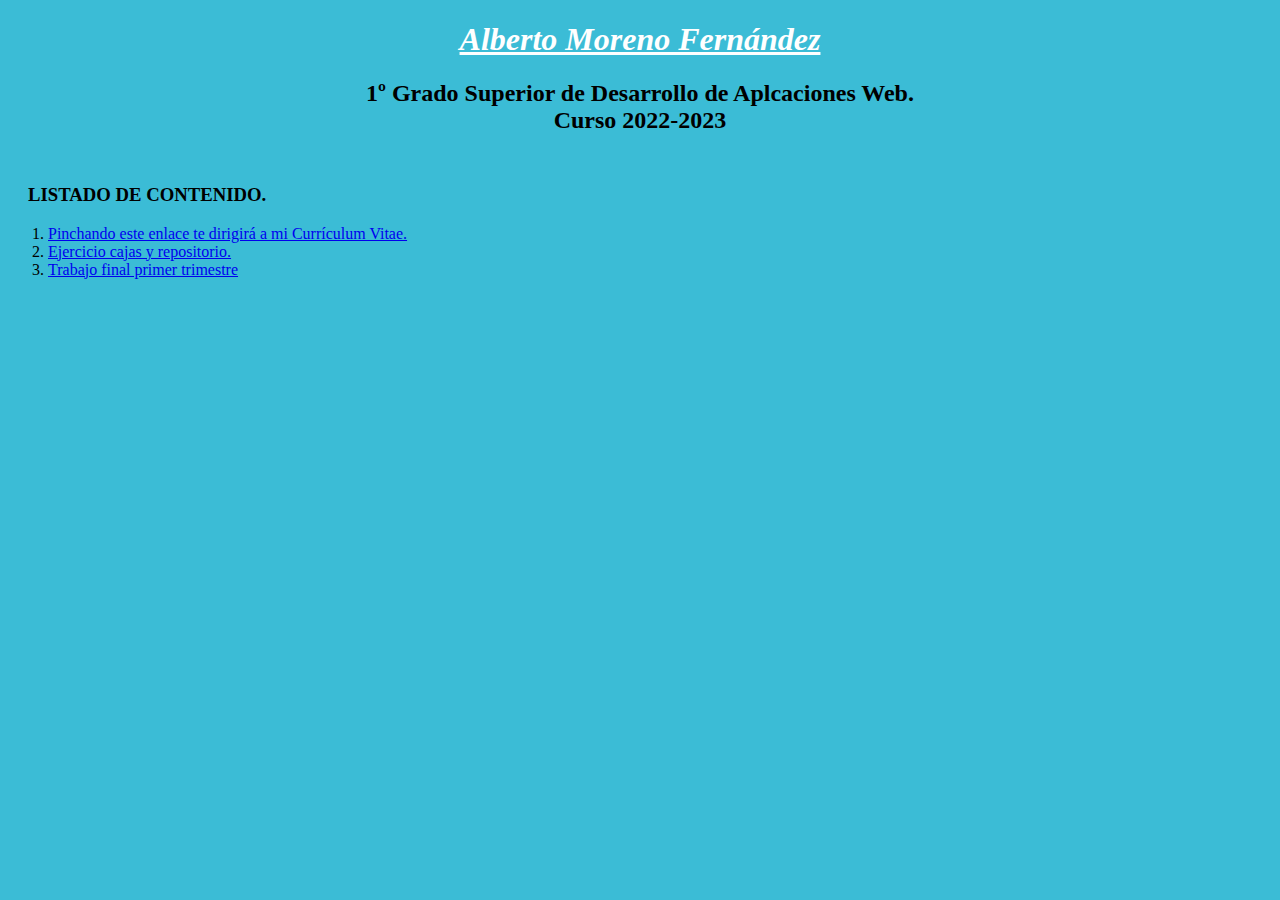
<file: index.html>
<!DOCTYPE html>
<html lang="es">

<head>
    <meta charset="UTF-8">
    <meta http-equiv="X-UA-Compatible" content="IE=edge">
    <meta name="viewport" content="width=device-width, initial-scale=1.0">
    <title>Índice</title>

</head>
<style>
    * {
        background-color: #3bbcd6;

    }

    h1,
    h2 {
        text-align: center;
    }

    h3 {
        margin-top: 50px;
        text-emphasis: inherit;
        padding-left: 20px;
    }

    p {
        font-size: large;
    }
</style>

<body>

    <h1 style="color: white" ; style="font-style: italic" ; style="font-family:Arial, Helvetica, sans-serif" ;>
        <i><u>Alberto
                Moreno Fernández</u></i></h1>
    <h2>1º Grado Superior de Desarrollo de Aplcaciones Web.<br>
        Curso 2022-2023</h2>
    <h3>LISTADO DE CONTENIDO.</h3>
    <p>
    <ol>
        <li><a href="CV Web.html" target="_blank">
                Pinchando este enlace te dirigirá a mi Currículum Vitae.</a></li>
        <li><a href="Cajas y repositorio.html">Ejercicio cajas y repositorio.</a></li>
        <li><a
                href="https://github.com/AlbertoMorenoFdez/publico/blob/main/Trabajo%20fin%20primer%20trimestre/pagina%201.html">Trabajo
                final primer trimestre</a></li>
    </ol>
    </p>



</body>

</html>
</file>
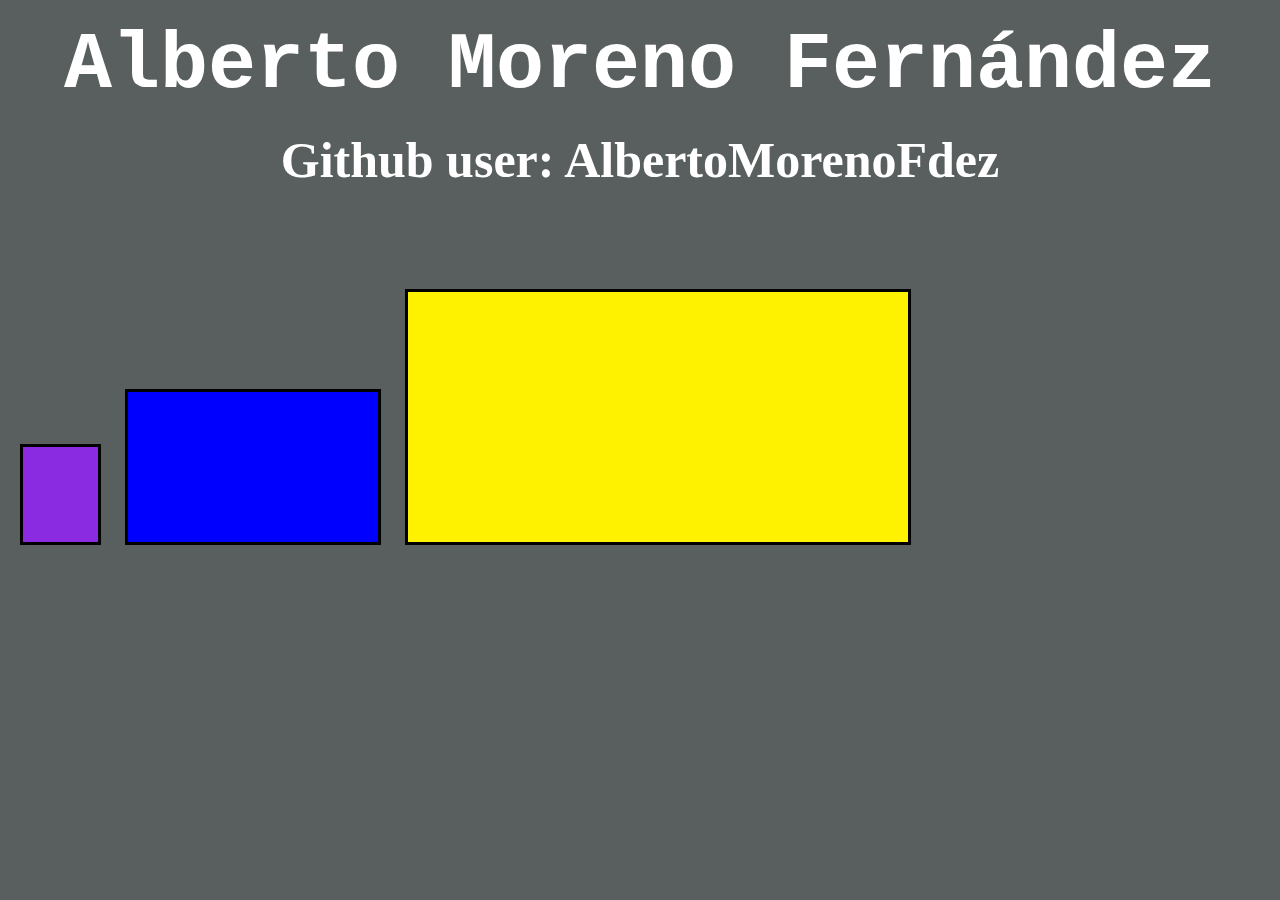
<file: Cajas alineadas bajo.html>
<!DOCTYPE html>
<html lang="es">

<head>
    <meta charset="UTF-8">
    <meta http-equiv="X-UA-Compatible" content="IE=edge">
    <meta name="viewport" content="width=device-width, initial-scale=1.0">
    <title>Cajas y repositorio alineadas bajo</title>

</head>
<style>
    * {
        padding: 0%;
        margin: 0%;
        background-color: rgb(89, 95, 95);
    }

    h1 {
        color: white;
        text-align: center;
        font-family: 'Courier New', Courier, monospace;
        font-size: 80px;
        margin-top: 20px;

    }

    h2 {
        color: white;
        text-align: center;
        font-family: Courier 'Courier New', Courier, monospace;
        font-size: 50px;
        margin-top: 20px;

    }

    #caja1 {
        border: 3px solid black;
        background-color: blue;
        width: 250px;
        height: 150px;
        display: inline-flex;
        margin-top: 100px;
        margin-left: 20px;
    }

    #caja2 {
        border: 3px solid black;
        background-color: blueviolet;
        width: 75px;
        height: 95px;
        display: inline-flex;
        margin-left: 20px;
    }

    #caja3 {
        border: 3px solid black;
        background-color: rgb(255, 242, 00);
        width: 500px;
        height: 250px;
        display: inline-flex;
        margin-top: 100px;
        margin-left: 20px;
    }
</style>

<body>
    <h1>
        Alberto Moreno Fernández
    </h1>
    <h2>
        Github user: AlbertoMorenoFdez
    </h2>

    <div id="caja2"></div>
    <div id="caja1"></div>

    <div id="caja3"></div>

</body>

</html>
</file>
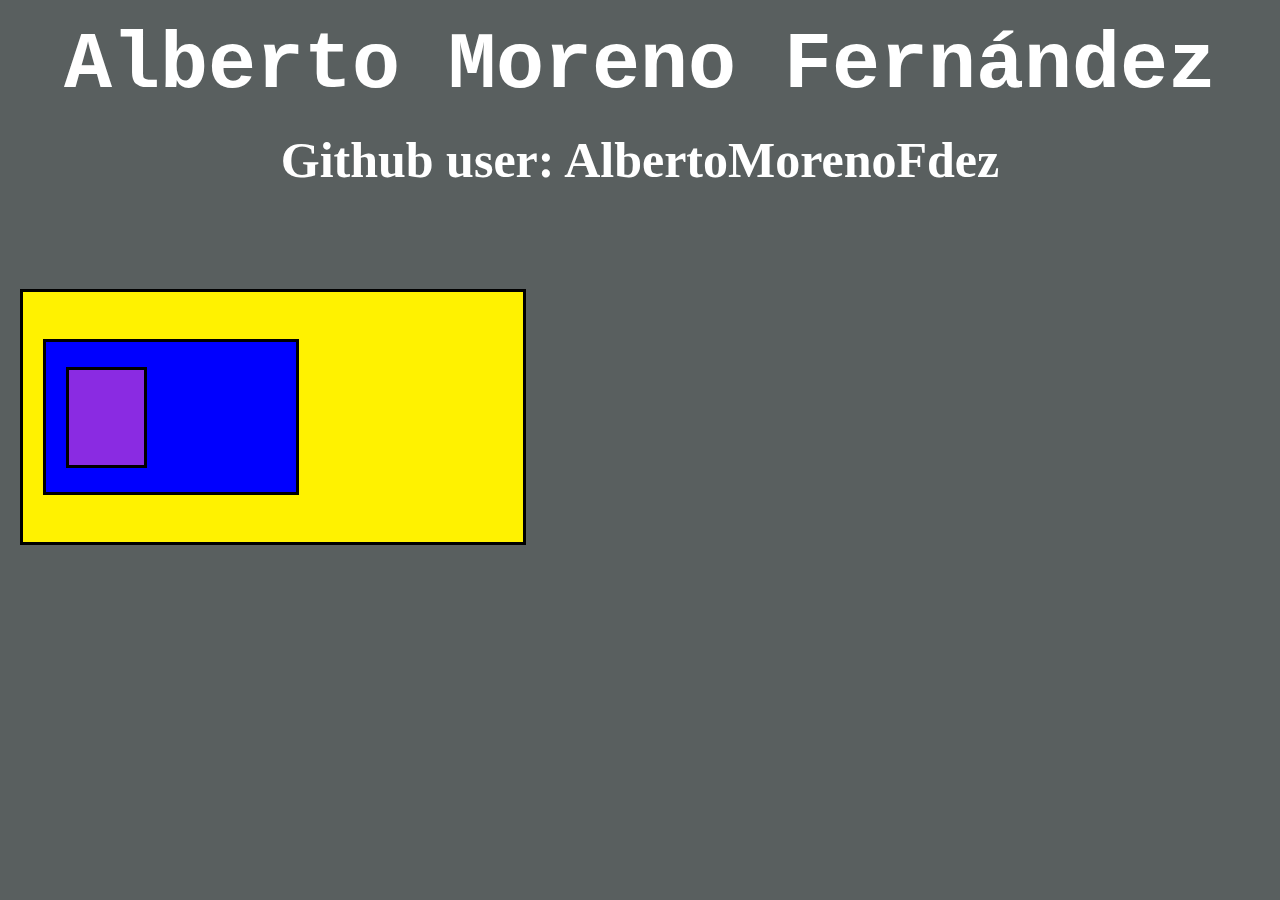
<file: Cajas alineadas dentro.html>
<!DOCTYPE html>
<html lang="es">

<head>
    <meta charset="UTF-8">
    <meta http-equiv="X-UA-Compatible" content="IE=edge">
    <meta name="viewport" content="width=device-width, initial-scale=1.0">
    <title>Cajas alineadas dentro</title>
</head>

<style>
    * {
        padding: 0%;
        margin: 0%;
        background-color: rgb(89, 95, 95);
    }

    h1 {
        color: white;
        text-align: center;
        font-family: 'Courier New', Courier, monospace;
        font-size: 80px;
        margin-top: 20px;

    }

    h2 {
        color: white;
        text-align: center;
        font-family: Courier 'Courier New', Courier, monospace;
        font-size: 50px;
        margin-top: 20px;

    }

    #caja1 {
        border: 3px solid black;
        background-color: blue;
        width: 250px;
        height: 150px;
        margin-left: 20px;
        display: flex;
        align-items: center;


    }

    #caja2 {
        border: 3px solid black;
        background-color: blueviolet;
        width: 75px;
        height: 95px;
        margin-left: 20px;



    }

    #caja3 {
        border: 3px solid black;
        background-color: rgb(255, 242, 00);
        width: 500px;
        height: 250px;
        margin-left: 20px;
        margin-top: 100px;
        display: flex;
        align-items: center;


    }
</style>

<body>
    <h1>
        Alberto Moreno Fernández
    </h1>
    <h2>
        Github user: AlbertoMorenoFdez
    </h2>

    <div id="caja3">
        <div id="caja1">
            <div id="caja2"></div>
        </div>
    </div>






</body>

</html>
</file>
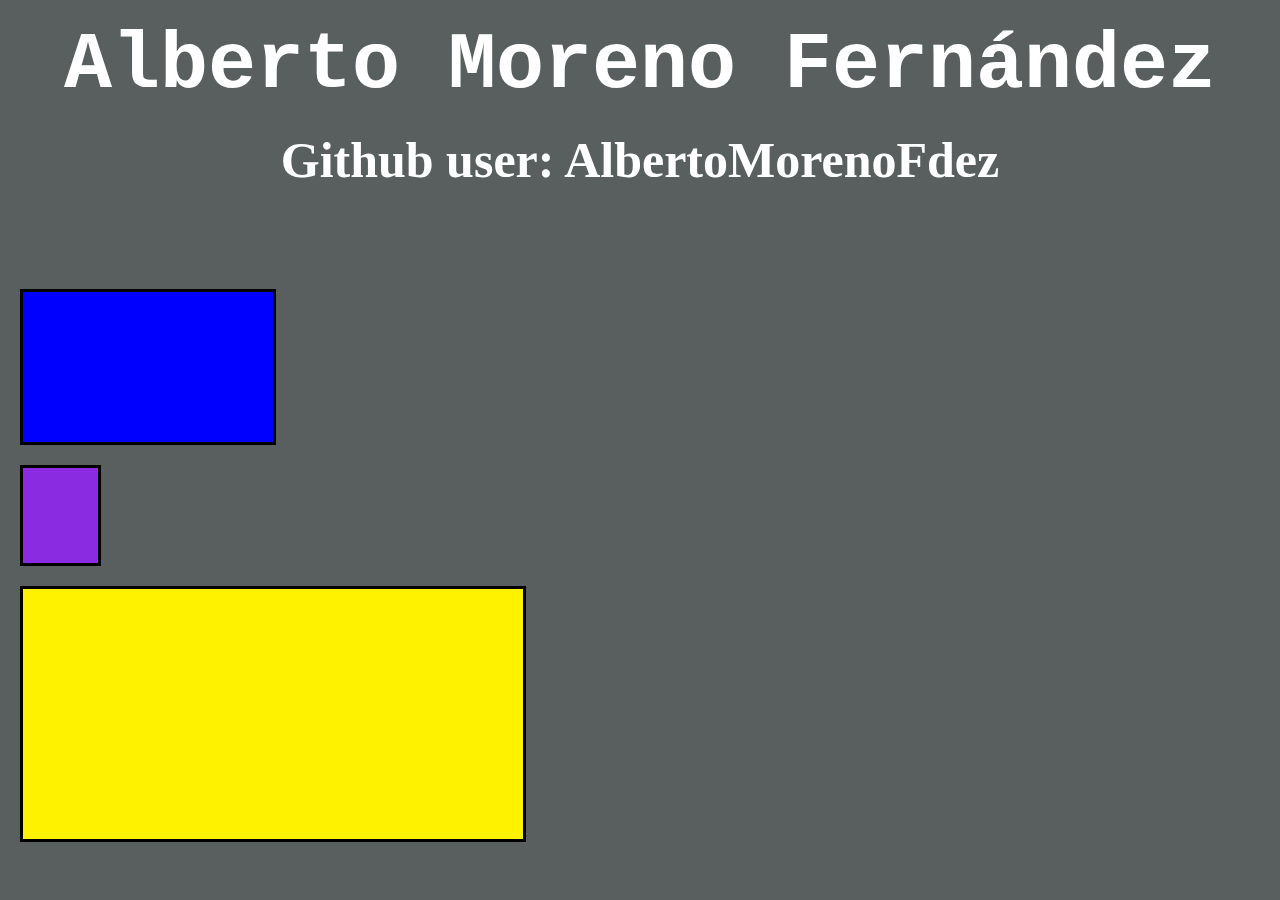
<file: Cajas alineadas izquierda.html>
<!DOCTYPE html>
<html lang="es">

<head>
    <meta charset="UTF-8">
    <meta http-equiv="X-UA-Compatible" content="IE=edge">
    <meta name="viewport" content="width=device-width, initial-scale=1.0">
    <title>Cajas alineadas izquierda</title>

</head>
<style>
    * {
        padding: 0%;
        margin: 0%;
        background-color: rgb(89, 95, 95);
    }

    h1 {
        color: white;
        text-align: center;
        font-family: 'Courier New', Courier, monospace;
        font-size: 80px;
        margin-top: 20px;

    }

    h2 {
        color: white;
        text-align: center;
        font-family: Courier 'Courier New', Courier, monospace;
        font-size: 50px;
        margin-top: 20px;

    }

    #caja1 {
        border: 3px solid black;
        background-color: blue;
        width: 250px;
        height: 150px;

        margin-top: 100px;
        margin-left: 20px;
    }

    #caja2 {
        border: 3px solid black;
        background-color: blueviolet;
        width: 75px;
        height: 95px;
margin-top: 20px;
        margin-left: 20px;
    }

    #caja3 {
        border: 3px solid black;
        background-color: rgb(255, 242, 00);
        width: 500px;
        height: 250px;

        margin-top: 20px;
        margin-left: 20px;
    }
</style>

<body>
    <h1>
        Alberto Moreno Fernández
    </h1>
    <h2>
        Github user: AlbertoMorenoFdez
    </h2>


    <div id="caja1"></div>
    <div id="caja2"></div>
    <div id="caja3"></div>

</body>

</html>
</file>
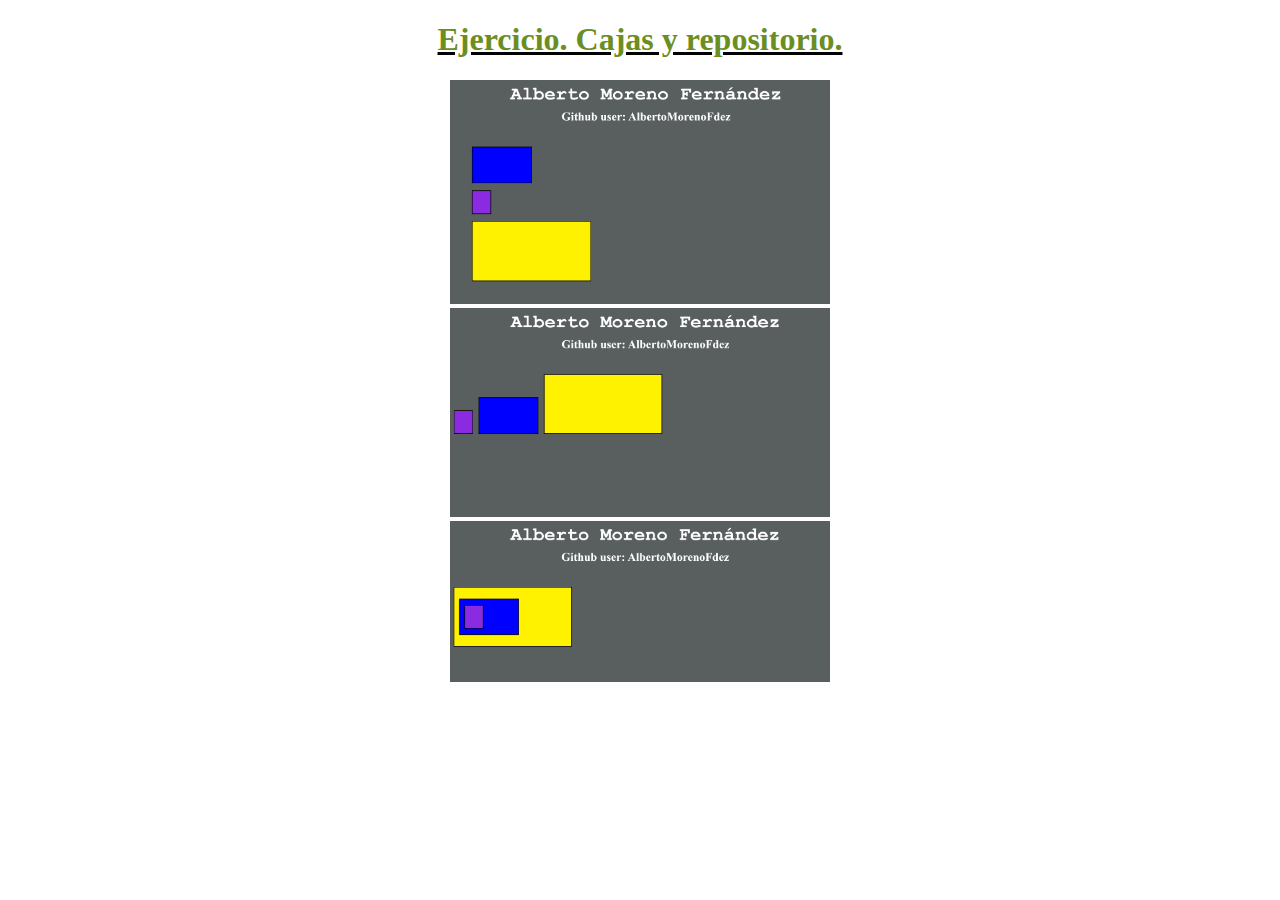
<file: Cajas y repositorio.html>
<!DOCTYPE html>
<html lang="es">

<head>
    <meta charset="UTF-8">
    <meta http-equiv="X-UA-Compatible" content="IE=edge">
    <meta name="viewport" content="width=device-width, initial-scale=1.0">
    <title>Cajas y repositorio</title>
    <style>
        p {
            display: contents;



        }

        h1 {
            text-align: center;
color: olivedrab;
text-decoration:underline;
text-decoration-line:underline;
text-decoration-color: black;
        }
    </style>
</head>
<h1>Ejercicio. Cajas y repositorio.</h1>

<body>
    <p>
        <center><img src="Cajas-paso1.jpg" width="30%" height="20%"></center>
    </p>
    <p>
        <center><img src="Cajas-paso2.jpg" width="30%" height="20%"></center>
    </p>
    <p>
        <center><img src="Cajas-paso3-centradas-inside.jpg" width="30%" height="20%"></center>
    </p>

</body>

</html>
</file>
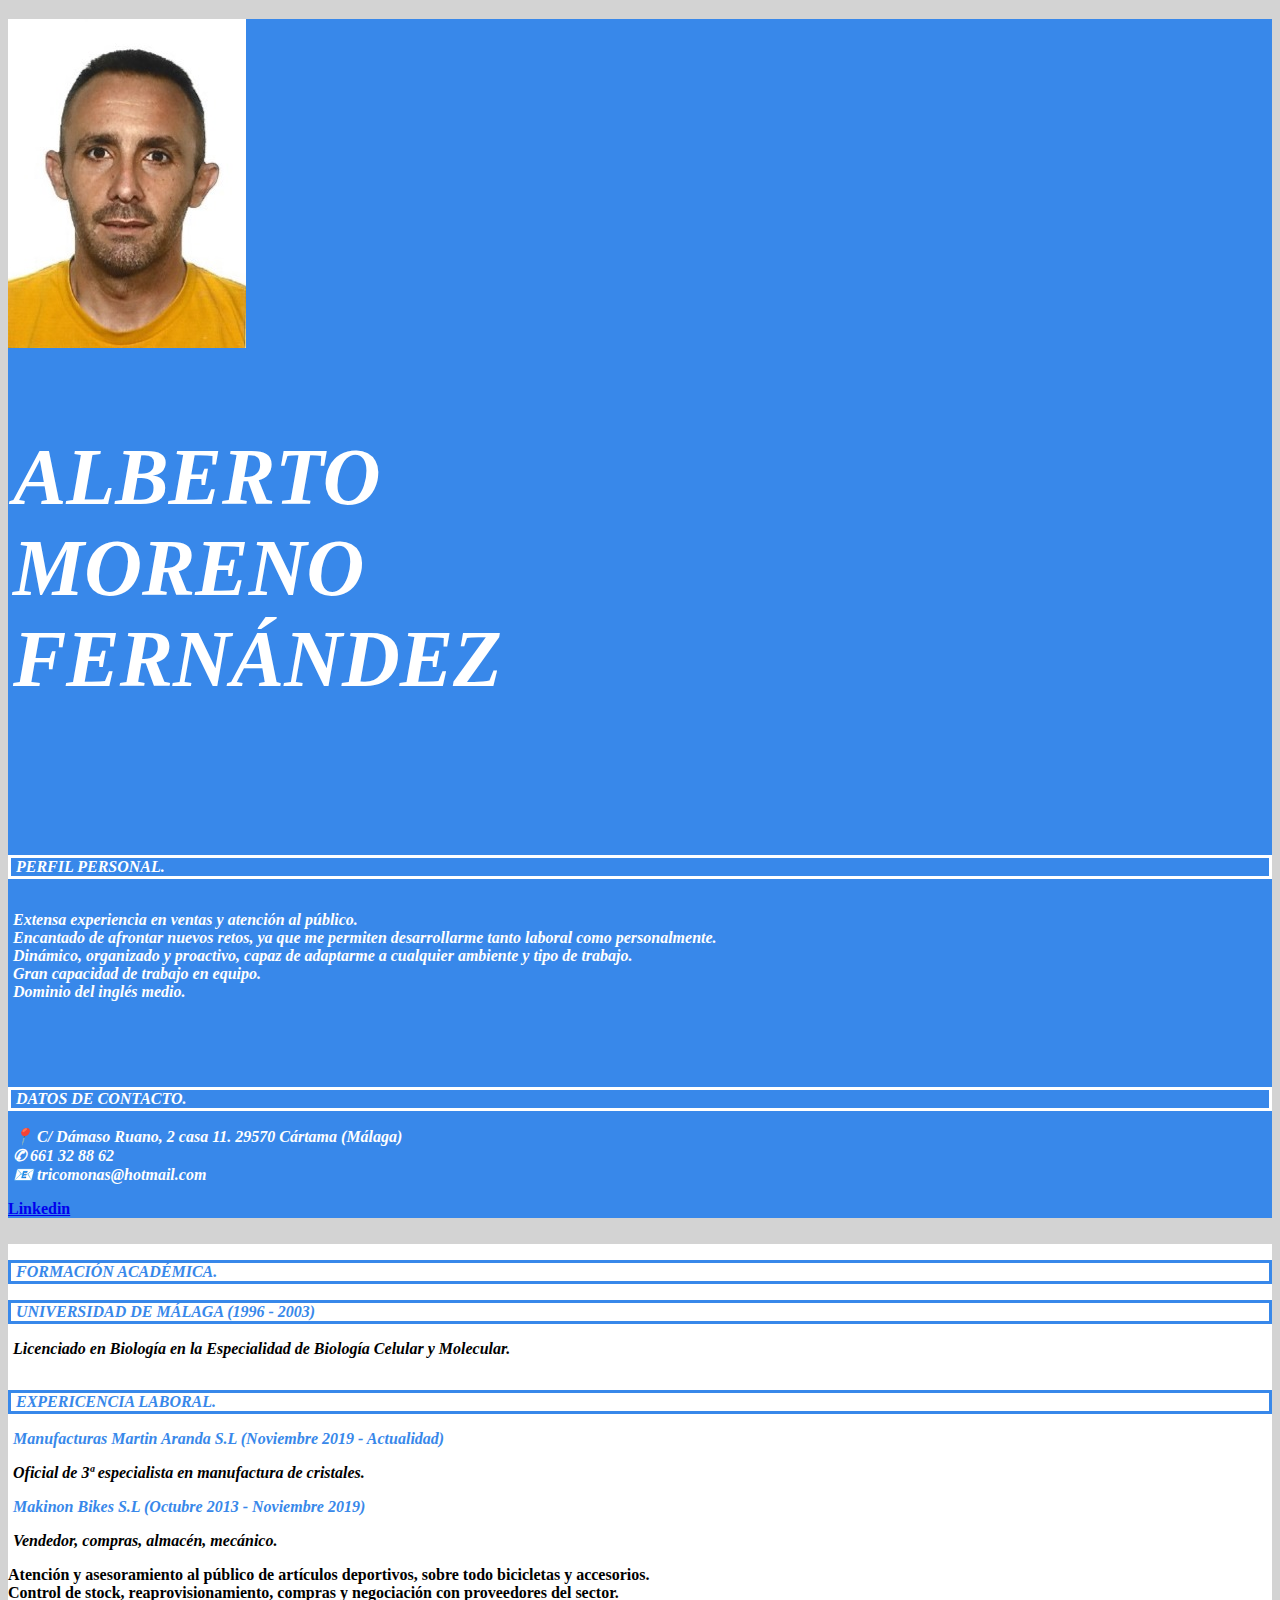
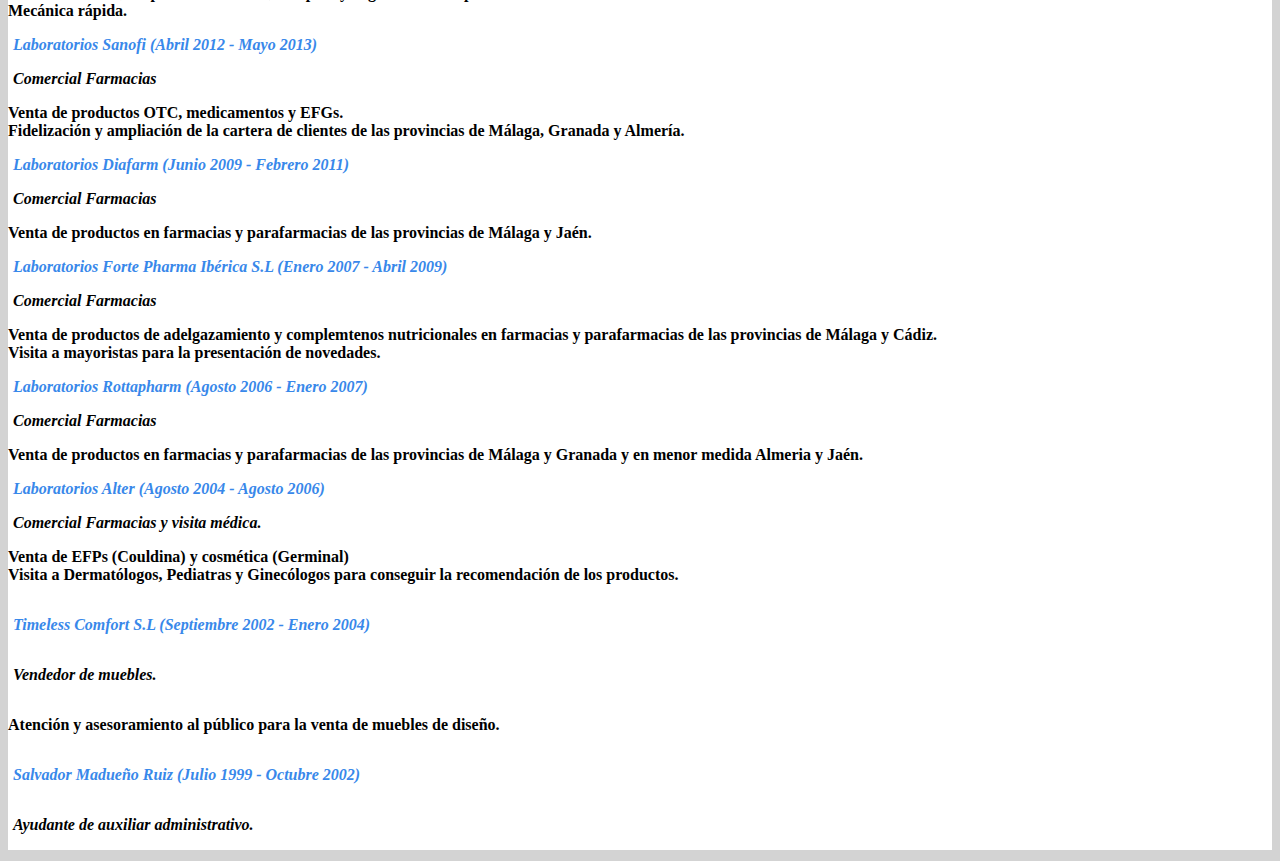
<file: CV con Flexbox.html>
<!DOCTYPE html>
<html lang="es">

<head>
    <meta charset="UTF-8">
    <meta http-equiv="X-UA-Compatible" content="IE=edge">
    <meta name="viewport" content="width=device-width, initial-scale=1.0">
    <title>C.V. FlexBox</title>

    <STYLE>
        * {
            font-size: 1em;
            text-align: start;
            box-sizing: inherit;
            font-family: Calibri;
                        padding: 0
        }

        h1 {}

        #tronco {}

        p {
            font-style: italic;
            color: white;
            padding-left: 5px;
        }

        #titulo {
            color: rgb(56, 136, 234);
            padding-left: 5px;

        }

        #centro {

            color: rgb(56, 136, 234);
        }

        #estudios {

            color: black;
        }

        #empresa {
            color: rgb(56, 136, 234);

        }

        #puesto {
            color: black
        }
        div{
            align-content: flex-start;
        }
    </STYLE>

</head>


<body style="background-color: lightgray ;">
    <div>
        <h1 style="background-color: rgb(56, 136, 234)">
            <img src="Foto.jpg">
            <div>
                <p style="font-size: 5em"> ALBERTO<br>
                    MORENO<br>
                    FERNÁNDEZ</p>
            </div>
            <BR>
            <BR>
            <BR>

            <div padding="20px">
                <p style="border: solid" style="border-color:white">PERFIL PERSONAL.</p>
            </div>

            <p id="uno" style="color:white">
                Extensa experiencia en ventas y atención al
                público.<br>
                Encantado de afrontar nuevos retos,
                ya que me permiten desarrollarme tanto laboral como
                personalmente.
                <br>
                Dinámico, organizado y proactivo, capaz de
                adaptarme a cualquier ambiente y tipo de
                trabajo.
                <br>
                Gran capacidad de trabajo en equipo.<br>
                Dominio del inglés medio.
            </p>
            <br><br><br>
            <header>
                <p style="border: solid" ; style="border-color:white">DATOS DE CONTACTO.</p>
                <p id="uno" style="color:white">
                    &#128205 C/ Dámaso Ruano, 2
                    casa 11.
                    29570 Cártama (Málaga)<br>
                    &#x2706 661 32 88 62<br>

                    &#128231 tricomonas@hotmail.com

                <footer><a href="https://www.linkedin.com/in/alberto-moreno-fern%C3%A1ndez-062b9543/">Linkedin</a>
                </footer>
                </p>
            </header>




        </h1>
    </div>
    <h1 id="tronco" style="background-color: white" ;>


        <div>

            <p id="titulo" style="border: solid">FORMACIÓN ACADÉMICA.</p>
            </section>
            <P id="centro" style="border: solid">UNIVERSIDAD DE MÁLAGA (1996 - 2003)</P>

            <P id="estudios">Licenciado en Biología en la Especialidad de Biología
                Celular y Molecular.</P>
        </div>


        <p id="titulo" style="border:solid">EXPERICENCIA LABORAL.</p>
        </section>
        <P id="empresa">Manufacturas Martin Aranda S.L (Noviembre 2019 -
            Actualidad)</P>
        <p id="puesto">Oficial de 3ª especialista en manufactura de cristales.</p>

        <p id="empresa">Makinon Bikes S.L (Octubre 2013 - Noviembre 2019)</p>

        <p id="puesto">Vendedor, compras, almacén, mecánico.</p>
        <ul>
            <li>Atención y asesoramiento al público de artículos
                deportivos, sobre todo bicicletas y accesorios.</li>
            <li>Control de stock, reaprovisionamiento, compras y
                negociación con proveedores del sector.</li>
            <li>Mecánica rápida.</li>
        </ul>

        <p id="empresa">Laboratorios Sanofi (Abril 2012 - Mayo 2013)</p>
        <p id="puesto">Comercial Farmacias</p>
        <ul>
            <li>Venta de productos OTC, medicamentos y EFGs.</li>
            <li>Fidelización y ampliación de la cartera de clientes de
                las provincias de Málaga, Granada y Almería.</li>
        </ul>
        <p id="empresa">Laboratorios Diafarm (Junio 2009 - Febrero 2011)</p>

        <p id="puesto">Comercial Farmacias</p>
        <ul>
            <li>Venta de productos en farmacias y parafarmacias de
                las provincias de Málaga y Jaén.</li>
        </ul>
        <p id="empresa">Laboratorios Forte Pharma Ibérica S.L
            (Enero 2007 - Abril 2009)</p>

        <p id="puesto">Comercial Farmacias</p>
        <ul>
            <li>Venta de productos de adelgazamiento y complemtenos
                nutricionales en farmacias y parafarmacias de las provincias de
                Málaga y Cádiz.</li>
            <li>Visita a mayoristas para la presentación de
                novedades.</li>
        </ul>
        <p id="empresa">Laboratorios Rottapharm (Agosto 2006 - Enero 2007)</p>

        <p id="puesto">Comercial Farmacias</p>
        <ul>
            <li>Venta de productos en farmacias y parafarmacias de
                las provincias de Málaga y Granada y en menor
                medida Almeria y Jaén.</li>
        </ul>
        <p id="empresa">Laboratorios Alter (Agosto 2004 - Agosto 2006)</p>

        <p id="puesto">Comercial Farmacias y visita médica.</p>
        <ul>
            <li>Venta de EFPs (Couldina) y cosmética (Germinal)</li>
            <li>Visita a Dermatólogos, Pediatras y Ginecólogos para
                conseguir la recomendación de los productos.</li>
        </ul>

        <div>
            <div >
                <p id="empresa">Timeless Comfort S.L (Septiembre 2002 - Enero 2004)</p>
            </div>

            <div>
                <p id="puesto">Vendedor de muebles.</p>
            </div>

            <div>
                <ul>
                    <li>Atención y asesoramiento al público para la venta de muebles
                        de diseño.</li>
                </ul>
            </div>
        </div>
        <div 
        >
            <div>
                <p id="empresa">Salvador Madueño Ruiz (Julio 1999 - Octubre 2002)</p>
            </div>

            <div>
                <p id="puesto">Ayudante de auxiliar administrativo.</p>
            </div>
        </div>


    </h1>



</body>


</html>
</file>
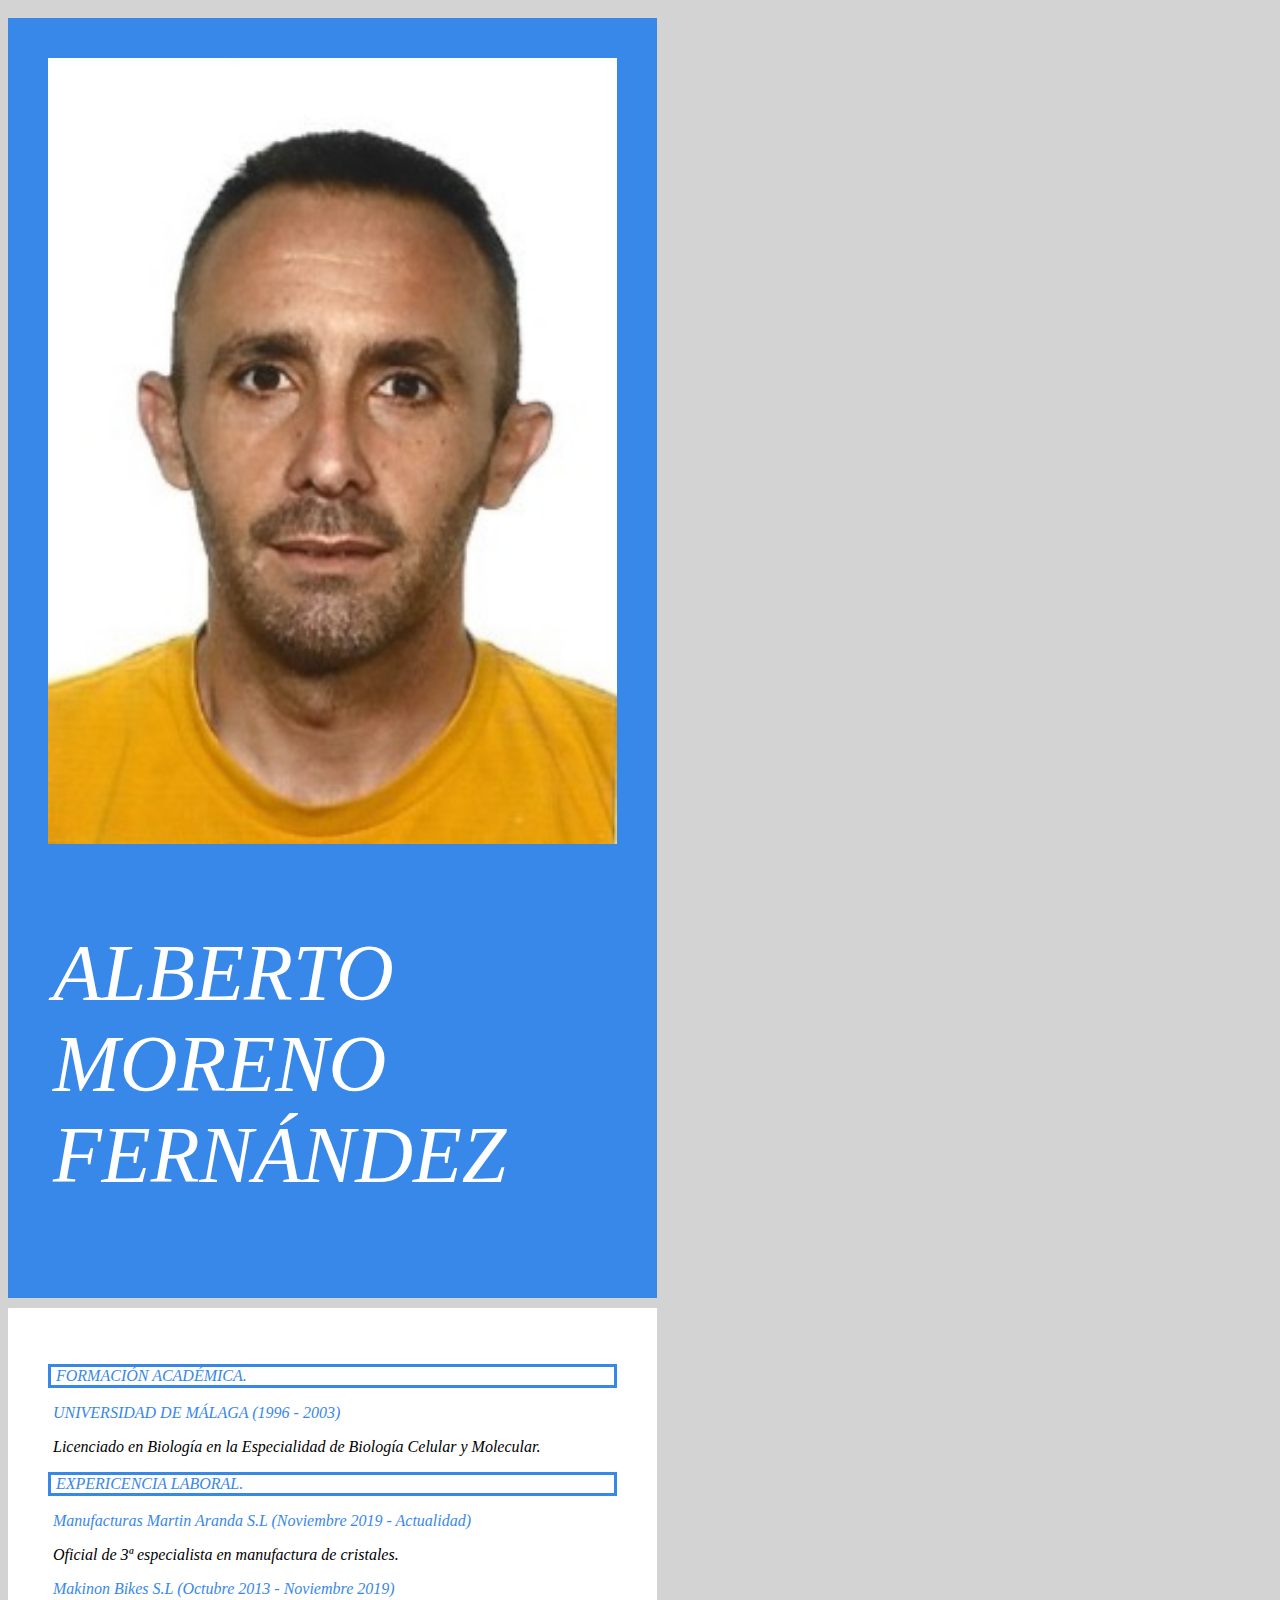
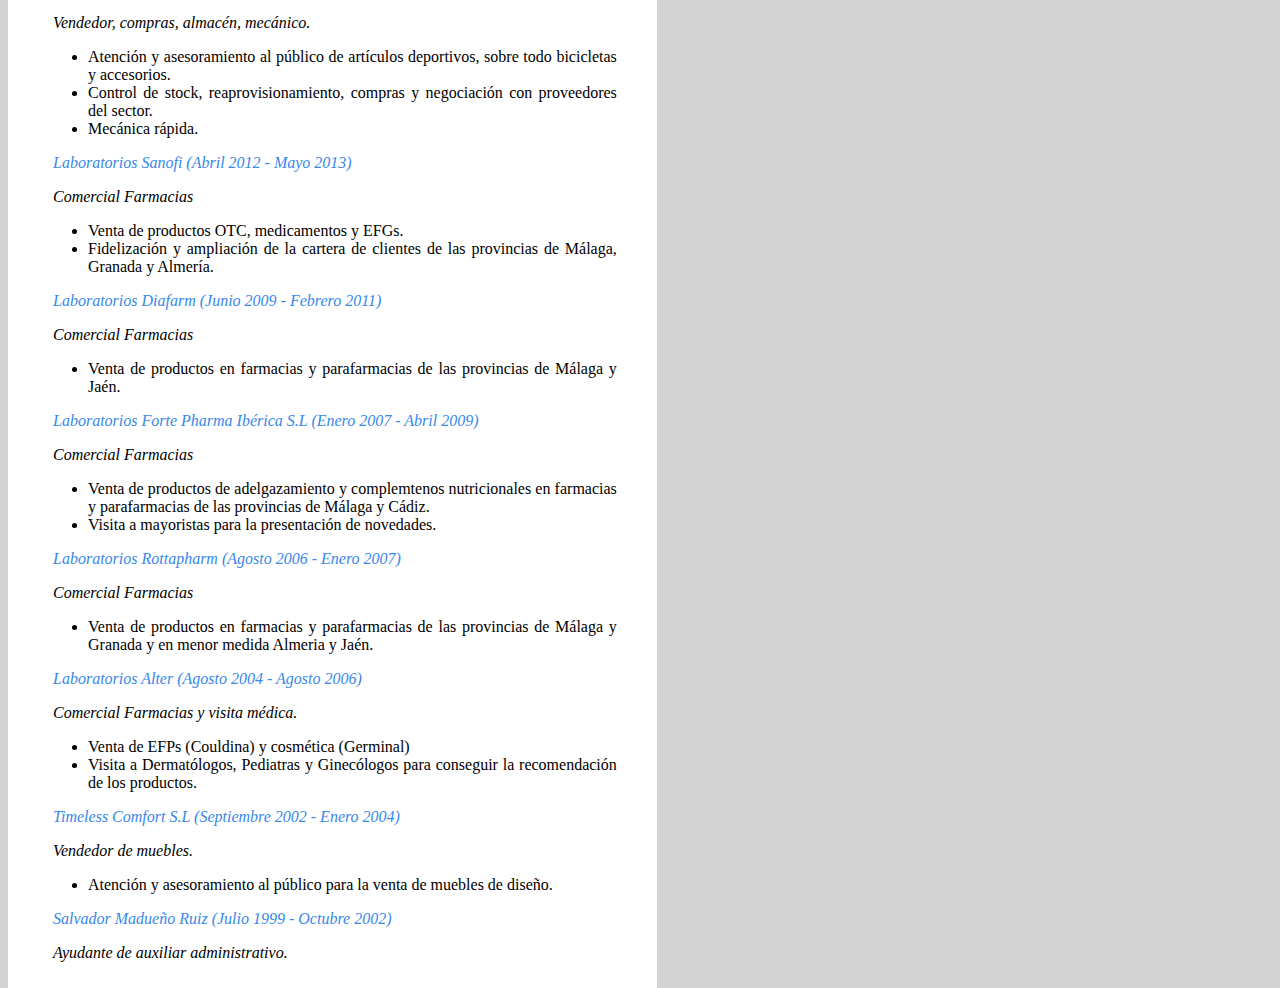
<file: CV Web.html>
<!DOCTYPE html>
<html lang="es">

<head>
    <meta charset="UTF-8">
    <meta http-equiv="X-UA-Compatible" content="IE=edge">
    <meta name="viewport" content="width=device-width, initial-scale=1.0">
    <title>C.V. Alberto Moreno Fernández</title>

    <STYLE>
        * {
            font-size: 1em;
            text-align: justify;
            box-sizing: content-box;
            font-family: Calibri;
        }

        div {
            padding: 40px;
            width: 45%;
            height: 1200px;
            border-style: none;
            position: relative;
            text-align: justify;
            float: left;
            margin-top: 10px;
        }

        #tronco {
            display: inline-block
        }

        p {
            font-style: italic;
            color: white;
            padding-left: 5px;
        }

        #titulo {
            color: rgb(56, 136, 234);
            padding-left: 5px;
        }

        #centro {

            color: rgb(56, 136, 234);
        }

        #estudios {

            color: black;
        }

        #empresa {
            color: rgb(56, 136, 234);

        }

        #puesto {
            color: black
        }

        picture {
            width: 300px;
            height: 300px;
            object-fit:contain;
        }
        img{
            width: 100%;
        }
    </STYLE>

</head>


<body style="background-color: lightgray ;">
    <div style="background-color: rgb(56, 136, 234)">
        <!-- Se le añade un atributo neutral para que no de error, se podrai dar un atributo en funcion de la imagen -->
        <picture><img title="Mi foto" ; alt="Mi foto de curriculum" src="Foto.jpg"> </picture>
        <p style="font-size: 5em"> ALBERTO<br>
            MORENO<br>
            FERNÁNDEZ</p>
        <BR>
        <BR>
        <BR>

        <p style="border: solid ; border-color:white">PERFIL PERSONAL.</p>

        <p id="uno" style="color:white">
            Extensa experiencia en ventas y atención al
            público.<br>
            Encantado de afrontar nuevos retos,
            ya que me permiten desarrollarme tanto laboral como
            personalmente.
            <br>
            Dinámico, organizado y proactivo, capaz de
            adaptarme a cualquier ambiente y tipo de
            trabajo.
            <br>
            Gran capacidad de trabajo en equipo.<br>
            Dominio del inglés medio.
        </p>
        <br><br><br>
        <header>
            <p style="border: solid ; border-color:white">DATOS DE CONTACTO.</p>
            <p id="uno" style="color:white">
                &#128205 C/ Dámaso Ruano, 2
                casa 11.
                29570 Cártama (Málaga)<br>
                &#x2706 661 32 88 62<br>

                &#128231 tricomonas@hotmail.com

            <footer><a href="https://www.linkedin.com/in/alberto-moreno-fern%C3%A1ndez-062b9543/">Linkedin</a></footer>
            </p>
        </header>




    </div>
    <div id="tronco" style="background-color: white">


        <section>
            <p id="titulo" style="border: solid">FORMACIÓN ACADÉMICA.</p>
        </section>
        <P id="centro">UNIVERSIDAD DE MÁLAGA (1996 - 2003)</P>

        <P id="estudios">Licenciado en Biología en la Especialidad de Biología
            Celular y Molecular.</P>

        <section>
            <p id="titulo" style="border:solid">EXPERICENCIA LABORAL.</p>
        </section>
        <P id="empresa">Manufacturas Martin Aranda S.L (Noviembre 2019 -
            Actualidad)</P>
        <p id="puesto">Oficial de 3ª especialista en manufactura de cristales.</p>

        <p id="empresa">Makinon Bikes S.L (Octubre 2013 - Noviembre 2019)</p>

        <p id="puesto">Vendedor, compras, almacén, mecánico.</p>
        <ul>
            <li>Atención y asesoramiento al público de artículos
                deportivos, sobre todo bicicletas y accesorios.</li>
            <li>Control de stock, reaprovisionamiento, compras y
                negociación con proveedores del sector.</li>
            <li>Mecánica rápida.</li>
        </ul>

        <p id="empresa">Laboratorios Sanofi (Abril 2012 - Mayo 2013)</p>
        <p id="puesto">Comercial Farmacias</p>
        <ul>
            <li>Venta de productos OTC, medicamentos y EFGs.</li>
            <li>Fidelización y ampliación de la cartera de clientes de
                las provincias de Málaga, Granada y Almería.</li>
        </ul>
        <p id="empresa">Laboratorios Diafarm (Junio 2009 - Febrero 2011)</p>

        <p id="puesto">Comercial Farmacias</p>
        <ul>
            <li>Venta de productos en farmacias y parafarmacias de
                las provincias de Málaga y Jaén.</li>
        </ul>
        <p id="empresa">Laboratorios Forte Pharma Ibérica S.L
            (Enero 2007 - Abril 2009)</p>

        <p id="puesto">Comercial Farmacias</p>
        <ul>
            <li>Venta de productos de adelgazamiento y complemtenos
                nutricionales en farmacias y parafarmacias de las provincias de
                Málaga y Cádiz.</li>
            <li>Visita a mayoristas para la presentación de
                novedades.</li>
        </ul>
        <p id="empresa">Laboratorios Rottapharm (Agosto 2006 - Enero 2007)</p>

        <p id="puesto">Comercial Farmacias</p>
        <ul>
            <li>Venta de productos en farmacias y parafarmacias de
                las provincias de Málaga y Granada y en menor
                medida Almeria y Jaén.</li>
        </ul>
        <p id="empresa">Laboratorios Alter (Agosto 2004 - Agosto 2006)</p>

        <p id="puesto">Comercial Farmacias y visita médica.</p>
        <ul>
            <li>Venta de EFPs (Couldina) y cosmética (Germinal)</li>
            <li>Visita a Dermatólogos, Pediatras y Ginecólogos para
                conseguir la recomendación de los productos.</li>
        </ul>

        <p id="empresa">Timeless Comfort S.L (Septiembre 2002 - Enero 2004)</p>

        <p id="puesto">Vendedor de muebles.</p>
        <ul>
            <li>Atención y asesoramiento al público para la venta de muebles
                de diseño.</li>
        </ul>
        <p id="empresa">Salvador Madueño Ruiz (Julio 1999 - Octubre 2002)</p>

        <p id="puesto">Ayudante de auxiliar administrativo.</p>


    </div>



</body>


</html>
</file>
